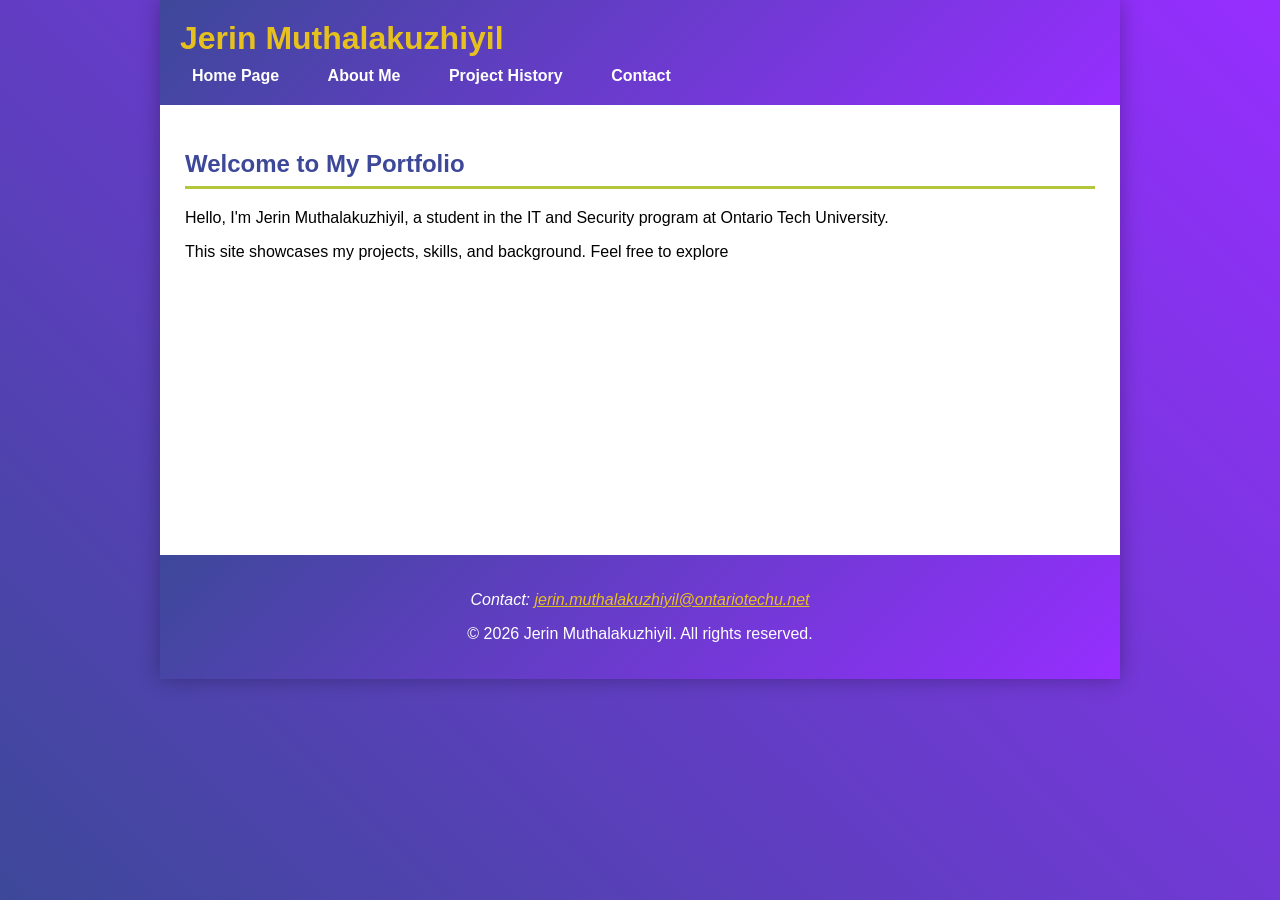
<file: index.html>
<!DOCTYPE html>
<html lang="en">
<head>
    <meta charset="UTF-8">
    <meta name="viewport" content="width=device-width, initial-scale=1.0">
    <title>Home | Jerin Muthalakuzhiyil</title>
    <!-- Desktop stylesheet for screens 960px and wider -->
    <link href="full.css" rel="stylesheet" type="text/css" media="only screen and (min-width:960px)">
    <!-- Tablet stylesheet for screens 481px to 960px -->
    <link href="tablet.css" rel="stylesheet" type="text/css" media="only screen and (min-width:481px) and (max-width:960px)">
    <!-- Phone stylesheet for screens 480px and narrower -->
    <link href="phone.css" rel="stylesheet" type="text/css" media="only screen and (max-width:480px)">
</head>
<body>

    <!-- Wrapper holds all page content -->
    <div id="wrapper">

        <!-- Header with site title and navigation -->
        <header>
            <h1>Jerin Muthalakuzhiyil</h1>
            <nav>
                <a href="index.html">Home Page</a>
                <a href="about.html">About Me</a>
                <a href="projects.html">Project History</a>
                <a href="contact.html">Contact</a>
            </nav>
        </header>

        <!-- Main content area -->
        <main>
            <article>
                <h2>Welcome to My Portfolio</h2>
                <p>Hello, I'm Jerin Muthalakuzhiyil, a student in the IT and Security program at Ontario Tech University.</p>
                <p>This site showcases my projects, skills, and background. Feel free to explore</p>
            </article>
        </main>

        <!-- Footer with contact email and copyright -->
        <footer>
            <address>
                <p>Contact: <a href="mailto:jerin.muthalakuzhiyil@ontariotechu.net">jerin.muthalakuzhiyil@ontariotechu.net</a></p>
            </address>
            <p>&copy; 2026 Jerin Muthalakuzhiyil. All rights reserved.</p>
        </footer>

    </div>

</body>
</html>
</file>
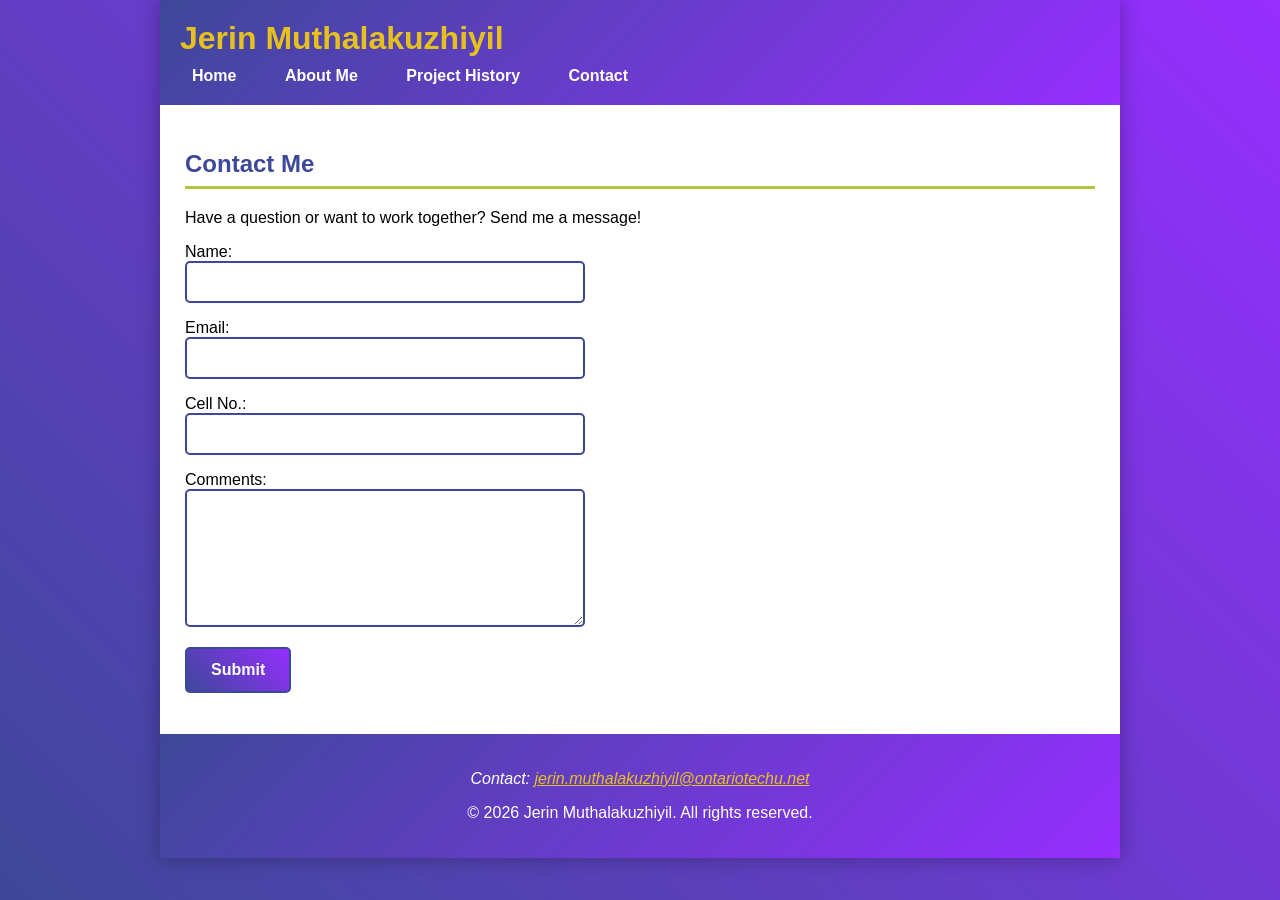
<file: contact.html>
<!DOCTYPE html>
<html lang="en">
<head>
    <meta charset="UTF-8">
    <meta name="viewport" content="width=device-width, initial-scale=1.0">
    <title>Contact Me | Jerin Muthalakuzhiyil</title>
    <link href="full.css" rel="stylesheet" type="text/css" media="only screen and (min-width:960px)">
    <link href="tablet.css" rel="stylesheet" type="text/css" media="only screen and (min-width:481px) and (max-width:960px)">
    <link href="phone.css" rel="stylesheet" type="text/css" media="only screen and (max-width:480px)">
</head>
<body>

    <div id="wrapper">

        <header>
            <h1>Jerin Muthalakuzhiyil</h1>
            <nav>
                <a href="index.html">Home</a>
                <a href="about.html">About Me</a>
                <a href="projects.html">Project History</a>
                <a href="contact.html">Contact</a>
            </nav>
        </header>

        <main>
            <h2>Contact Me</h2>
            <p>Have a question or want to work together? Send me a message!</p>

            <!-- Form sends data to my email -->
            <form action="mailto:jerin.muthalakuzhiyil@ontariotechu.net" method="post" enctype="text/plain">

                <p>
                    <label for="name">Name:</label><br>
                    <input type="text" id="name" name="name" required>
                </p>

                <p>
                    <label for="email">Email:</label><br>
                    <input type="email" id="email" name="email" required>
                </p>

                <p>
                    <label for="cell">Cell No.:</label><br>
                    <input type="tel" id="cell" name="cell" required>
                </p>

                <p>
                    <label for="comments">Comments:</label><br>
                    <textarea id="comments" name="comments" rows="6" cols="50"></textarea>
                </p>

                <p>
                    <input type="submit" value="Submit">
                </p>

            </form>
        </main>

        <footer>
            <address>
                <p>Contact: <a href="mailto:jerin.muthalakuzhiyil@ontariotechu.net">jerin.muthalakuzhiyil@ontariotechu.net</a></p>
            </address>
            <p>&copy; 2026 Jerin Muthalakuzhiyil. All rights reserved.</p>
        </footer>

    </div>

</body>
</html>
</file>
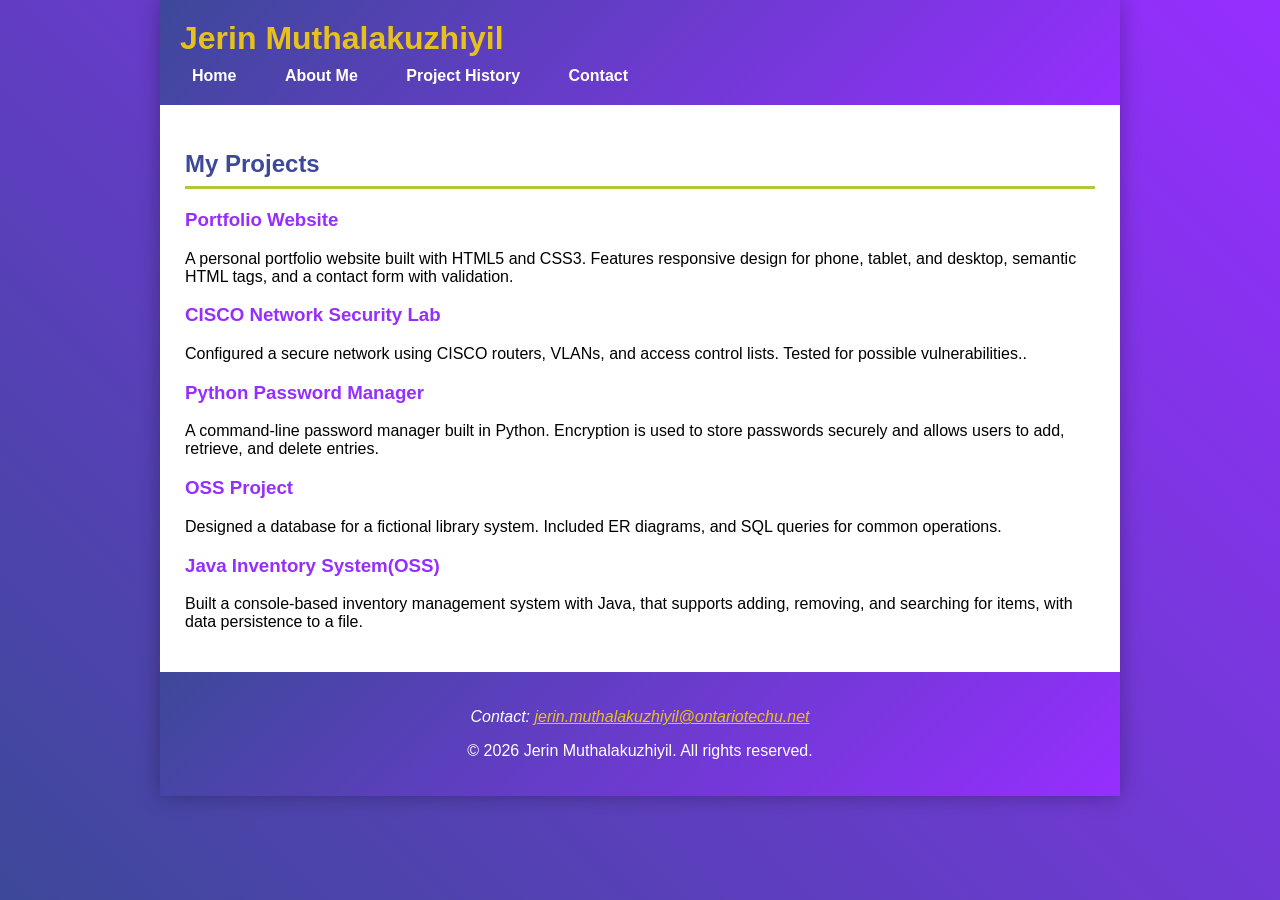
<file: projects.html>
<!DOCTYPE html>
<html lang="en">
<head>
    <meta charset="UTF-8">
    <meta name="viewport" content="width=device-width, initial-scale=1.0">
    <title>Projects | Jerin Muthalakuzhiyil</title>
    <link href="full.css" rel="stylesheet" type="text/css" media="only screen and (min-width:960px)">
    <link href="tablet.css" rel="stylesheet" type="text/css" media="only screen and (min-width:481px) and (max-width:960px)">
    <link href="phone.css" rel="stylesheet" type="text/css" media="only screen and (max-width:480px)">
</head>
<body>

    <div id="wrapper">

        <header>
            <h1>Jerin Muthalakuzhiyil</h1>
            <nav>
                <a href="index.html">Home</a>
                <a href="about.html">About Me</a>
                <a href="projects.html">Project History</a>
                <a href="contact.html">Contact</a>
            </nav>
        </header>

        <main>
            <h2>My Projects</h2>

            <!--each project is inside its own article element -->
            <article>
                <h3>Portfolio Website</h3>
                <p>A personal portfolio website built with HTML5 and CSS3. Features responsive design for phone, tablet, and desktop, semantic HTML tags, and a contact form with validation.</p>
            </article>

            <article>
                <h3>CISCO Network Security Lab</h3>
                <p>Configured a secure network using CISCO routers, VLANs, and access control lists. Tested for possible vulnerabilities..</p>
            </article>

            <article>
                <h3>Python Password Manager</h3>
                <p>A command-line password manager built in Python. Encryption is used to store passwords securely and allows users to add, retrieve, and delete entries.</p>
            </article>

            <article>
                <h3>OSS Project</h3>
                <p>Designed a database for a fictional library system. Included ER diagrams, and SQL queries for common operations.</p>
            </article>

            <article>
                <h3>Java Inventory System(OSS)</h3>
                <p>Built a console-based inventory management system with Java, that supports adding, removing, and searching for items, with data persistence to a file.</p>
            </article>

        </main>

        <footer>
            <address>
                <p>Contact: <a href="mailto:jerin.muthalakuzhiyil@ontariotechu.net">jerin.muthalakuzhiyil@ontariotechu.net</a></p>
            </address>
            <p>&copy; 2026 Jerin Muthalakuzhiyil. All rights reserved.</p>
        </footer>

    </div>

</body>
</html>
</file>
<file: full.css>
@charset "UTF-8";

/*-----------------------------------------------
   The Colour Palette
   #3D4899 - Dark Blue
   #962EFF - Purple
   #B4C73C - Lime Green
   #E6C11E - Gold
   #56F074 - Light Green
   --------------------------------------------*/

/*body has a linear gradient background at 45 degrees*/
body {
    font-family: Verdana, Geneva, Arial, sans-serif;
    background: linear-gradient(45deg, #3D4899, #962EFF);
    margin: 0;
    padding: 0;
    min-height: 100vh;
}

/*wrapper keeps content centered at 960px*/
#wrapper {
    width: 960px;
    margin: 0 auto;
    background-color: white;
    min-height: 600px;
    box-shadow: 0 0 20px rgba(0,0,0,0.3);
}

/*header uses an angled gradient at 135 degrees*/
header {
    background: linear-gradient(135deg, #3D4899, #962EFF);
    color: white;
    padding: 20px;
}

header h1 {
    margin: 0 0 10px 0;
    color: #E6C11E;
    font-size: 2rem;
}

/*navigation links*/
nav a {
    color: white;
    text-decoration: none;
    margin-right: 20px;
    font-weight: bold;
    padding: 8px 12px;
    border-radius: 5px;
    transition: background 0.3s, color 0.3s;
}

/*hover effect on nav links*/
nav a:hover {
    background-color: #B4C73C;
    color: #3D4899;
}

/*main content area*/
main {
    padding: 25px;
    min-height: 400px;
}

main h2 {
    color: #3D4899;
    border-bottom: 3px solid #B4C73C;
    padding-bottom: 8px;
}

main h3 {
    color: #962EFF;
}

/*AAbout me form input fields*/
input, textarea {
    padding: 10px;
    border: 2px solid #3D4899;
    border-radius: 5px;
    font-size: 1rem;
    width: 100%;
    max-width: 400px;
    box-sizing: border-box;
}

input:focus, textarea:focus {
    border-color: #962EFF;
    outline: none;
    box-shadow: 0 0 5px #962EFF;
}

/*submit button*/
input[type="submit"] {
    background: linear-gradient(45deg, #3D4899, #962EFF);
    color: white;
    cursor: pointer;
    font-weight: bold;
    padding: 12px 24px;
    width: auto;
    transition: transform 0.2s, box-shadow 0.2s;
}

input[type="submit"]:hover {
    transform: scale(1.05);
    box-shadow: 0 5px 15px rgba(0,0,0,0.3);
}

/*footer angled gradient*/
footer {
    background: linear-gradient(135deg, #3D4899, #962EFF);
    color: white;
    padding: 20px;
    text-align: center;
}

footer a {
    color: #E6C11E;
}

footer a:hover {
    color: #B4C73C;
}

/*video styling*/
video {
    border: 3px solid #3D4899;
    border-radius: 10px;
    box-shadow: 0 5px 15px rgba(0,0,0,0.3);
    margin-top: 10px;
}

/*image styling*/
img {
    border-radius: 10px;
    box-shadow: 0 5px 15px rgba(0,0,0,0.3);
    margin: 10px 0;
}
</file>
<file: tablet.css>
@charset "UTF-8";

/*tablet view: 481px to 960px*/

body {
    font-family: Verdana, Geneva, Arial, sans-serif;
    background: linear-gradient(45deg, #3D4899, #962EFF);
    margin: 0;
    padding: 0;
}

/*wrapper takes 100% screen width*/
#wrapper {
    width: 100%;
    background-color: white;
}

header {
    background: linear-gradient(135deg, #3D4899, #962EFF);
    color: white;
    padding: 20px;
}

header h1 {
    color: #E6C11E;
    margin: 0 0 10px 0;
}

nav a {
    color: white;
    text-decoration: none;
    margin-right: 15px;
    font-weight: bold;
    padding: 8px 12px;
    border-radius: 5px;
    display: inline-block;
}

nav a:hover {
    background-color: #B4C73C;
    color: #3D4899;
}

main {
    padding: 20px;
}

main h2 {
    color: #3D4899;
    border-bottom: 3px solid #B4C73C;
    padding-bottom: 8px;
}

footer {
    background: linear-gradient(135deg, #3D4899, #962EFF);
    color: white;
    padding: 20px;
    text-align: center;
}

footer a {
    color: #E6C11E;
}

/*inputs takes full width on tablet */
input, textarea {
    padding: 10px;
    border: 2px solid #3D4899;
    border-radius: 5px;
    width: 100%;
    max-width: 100%;
    box-sizing: border-box;
}

input[type="submit"] {
    background: linear-gradient(45deg, #3D4899, #962EFF);
    color: white;
    cursor: pointer;
    font-weight: bold;
    padding: 12px 24px;
    width: auto;
}

/*video and images scales to fit */
video {
    max-width: 100%;
    height: auto;
}

img {
    max-width: 100%;
    height: auto;
}
</file>
<file: phone.css>
@charset "UTF-8";

/*phone view is 480px, narrow */

body {
    font-family: Verdana, Geneva, Arial, sans-serif;
    background: linear-gradient(45deg, #3D4899, #962EFF);
    margin: 0;
    padding: 0;
}

#wrapper {
    width: 100%;
    background-color: white;
}

header {
    background: linear-gradient(135deg, #3D4899, #962EFF);
    color: white;
    padding: 15px;
}

header h1 {
    color: #E6C11E;
    margin: 0 0 10px 0;
    font-size: 1.5rem;
}

/* Navigation links stack vertically on phone */
nav a {
    display: block;
    color: white;
    text-decoration: none;
    padding: 12px;
    border-bottom: 1px solid rgba(255,255,255,0.3);
    font-weight: bold;
}

nav a:hover {
    background-color: #B4C73C;
    color: #3D4899;
}

main {
    padding: 15px;
}

main h2 {
    color: #3D4899;
    border-bottom: 3px solid #B4C73C;
    padding-bottom: 8px;
    font-size: 1.2rem;
}

footer {
    background: linear-gradient(135deg, #3D4899, #962EFF);
    color: white;
    padding: 15px;
    text-align: center;
}

footer a {
    color: #E6C11E;
}

/* Inputs take full width */
input, textarea {
    padding: 10px;
    border: 2px solid #3D4899;
    border-radius: 5px;
    width: 100%;
    box-sizing: border-box;
    font-size: 1rem;
}

/* Submit button is larger for touch screens */
input[type="submit"] {
    background: linear-gradient(45deg, #3D4899, #962EFF);
    color: white;
    cursor: pointer;
    font-weight: bold;
    padding: 15px;
    width: 100%;
    font-size: 1rem;
}

video {
    width: 100%;
    height: auto;
}

img {
    max-width: 100%;
    height: auto;
}
</file>
